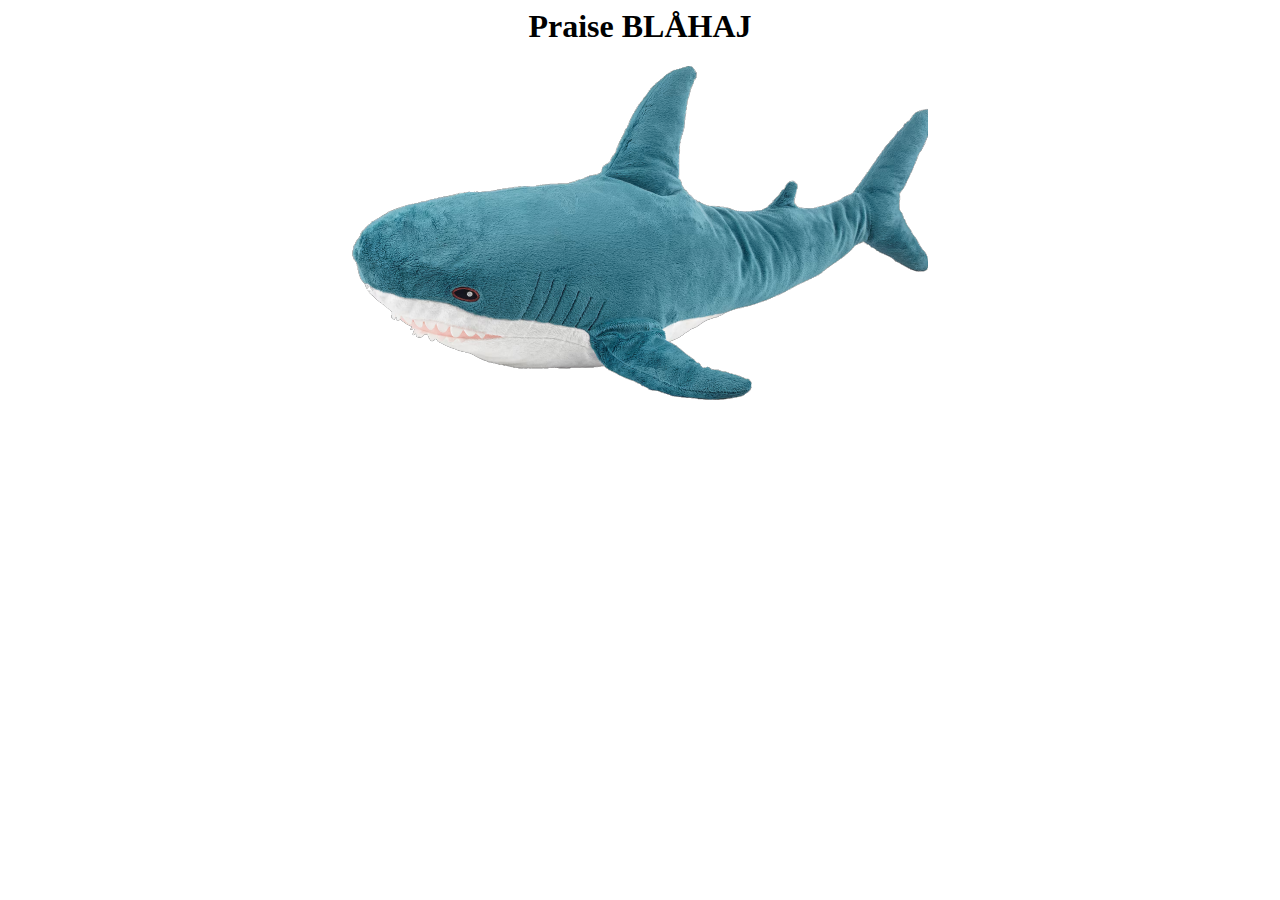
<file: blahaj.html>
<html>
    <head>
        <title>PRAISE BLÅHAJ</title>
    </head>
    <body>
        <audio autoplay loop> <source src="https://polardeveloper.org/gaben.mp3" type="audio/mpeg"/> your browser does not support audio</audio>
        <style>
            h1 {
                font-family: cursive;
                display: flex;
                justify-content: center;
                align-items: center;
            }

            .shork {
                display: flex;
                justify-content: center;
                align-items: center;
                object-position: center;
            }
        </style>
        <h1>Praise BLÅHAJ</h1>
        <div class="shork">
            <img src="./shork.png"/>
        </div>
    </body>
</html>
</file>
